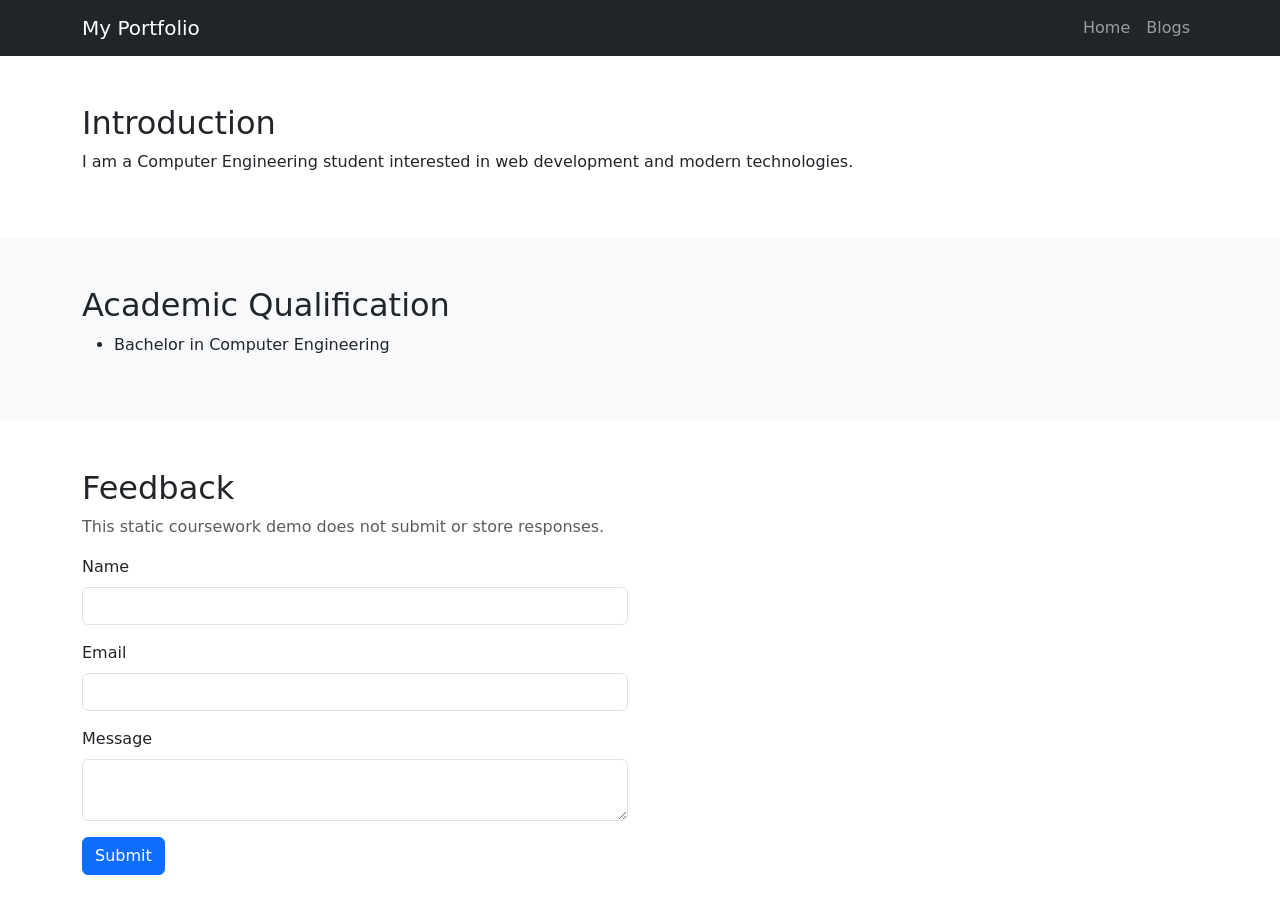
<file: index.html>
<!DOCTYPE html>
<html lang="en">
<head>
  <meta charset="UTF-8">
  <title>My Portfolio</title>

  <link href="https://cdn.jsdelivr.net/npm/bootstrap@5.3.2/dist/css/bootstrap.min.css" rel="stylesheet">
  <link rel="stylesheet" href="style.css">
</head>
<body>

<nav class="navbar navbar-expand-lg navbar-dark bg-dark">
  <div class="container">
    <a class="navbar-brand" href="index.html">My Portfolio</a>
    <ul class="navbar-nav ms-auto">
      <li class="nav-item"><a class="nav-link" href="index.html">Home</a></li>
      <li class="nav-item"><a class="nav-link" href="blog_list.html">Blogs</a></li>
    </ul>
  </div>
</nav>

<section class="py-5">
  <div class="container">
    <div class="row">
      <div class="col">
        <h2>Introduction</h2>
        <p>I am a Computer Engineering student interested in web development and modern technologies.</p>
      </div>
    </div>
  </div>
</section>

<section class="py-5 bg-light">
  <div class="container">
    <div class="row">
      <div class="col">
        <h2>Academic Qualification</h2>
        <ul>
          <li>Bachelor in Computer Engineering</li>
         
        </ul>
      </div>
    </div>
  </div>
</section>

<section class="py-5">
  <div class="container">
    <div class="row">
      <div class="col-md-6">
        <h2>Feedback</h2>
        <p class="text-muted">This static coursework demo does not submit or store responses.</p>
        <form onsubmit="event.preventDefault()">
          <div class="mb-3">
            <label class="form-label">Name</label>
            <input type="text" class="form-control">
          </div>
          <div class="mb-3">
            <label class="form-label">Email</label>
            <input type="email" class="form-control">
          </div>
          <div class="mb-3">
            <label class="form-label">Message</label>
            <textarea class="form-control"></textarea>
          </div>
          <button class="btn btn-primary">Submit</button>
        </form>
      </div>
    </div>
  </div>
</section>

</body>
</html>
</file>
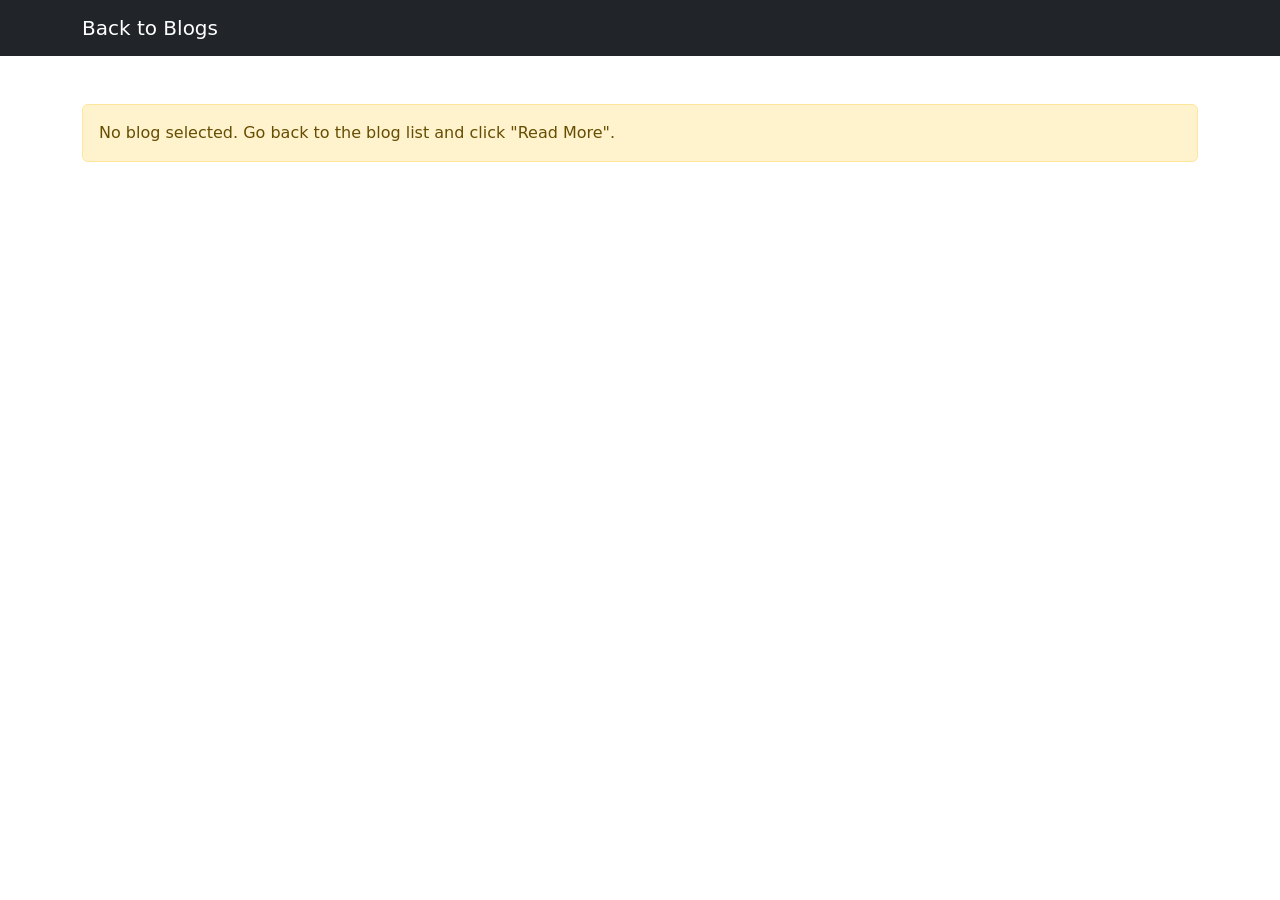
<file: blog_detail.html>
<!DOCTYPE html>
<html lang="en">
<head>
  <meta charset="UTF-8">
  <title>Blog Detail</title>

  <link href="https://cdn.jsdelivr.net/npm/bootstrap@5.3.2/dist/css/bootstrap.min.css" rel="stylesheet">
  <link rel="stylesheet" href="style.css">
</head>
<body>

<nav class="navbar navbar-dark bg-dark">
  <div class="container">
    <a class="navbar-brand" href="blog_list.html">Back to Blogs</a>
  </div>
</nav>

<section class="py-5">
  <div class="container">
    <div class="row">
      <div class="col" id="blogDetail">
        <!-- Blog detail injected by JS -->
      </div>
    </div>
  </div>
</section>

<script src="script.js"></script>
</body>
</html>
</file>
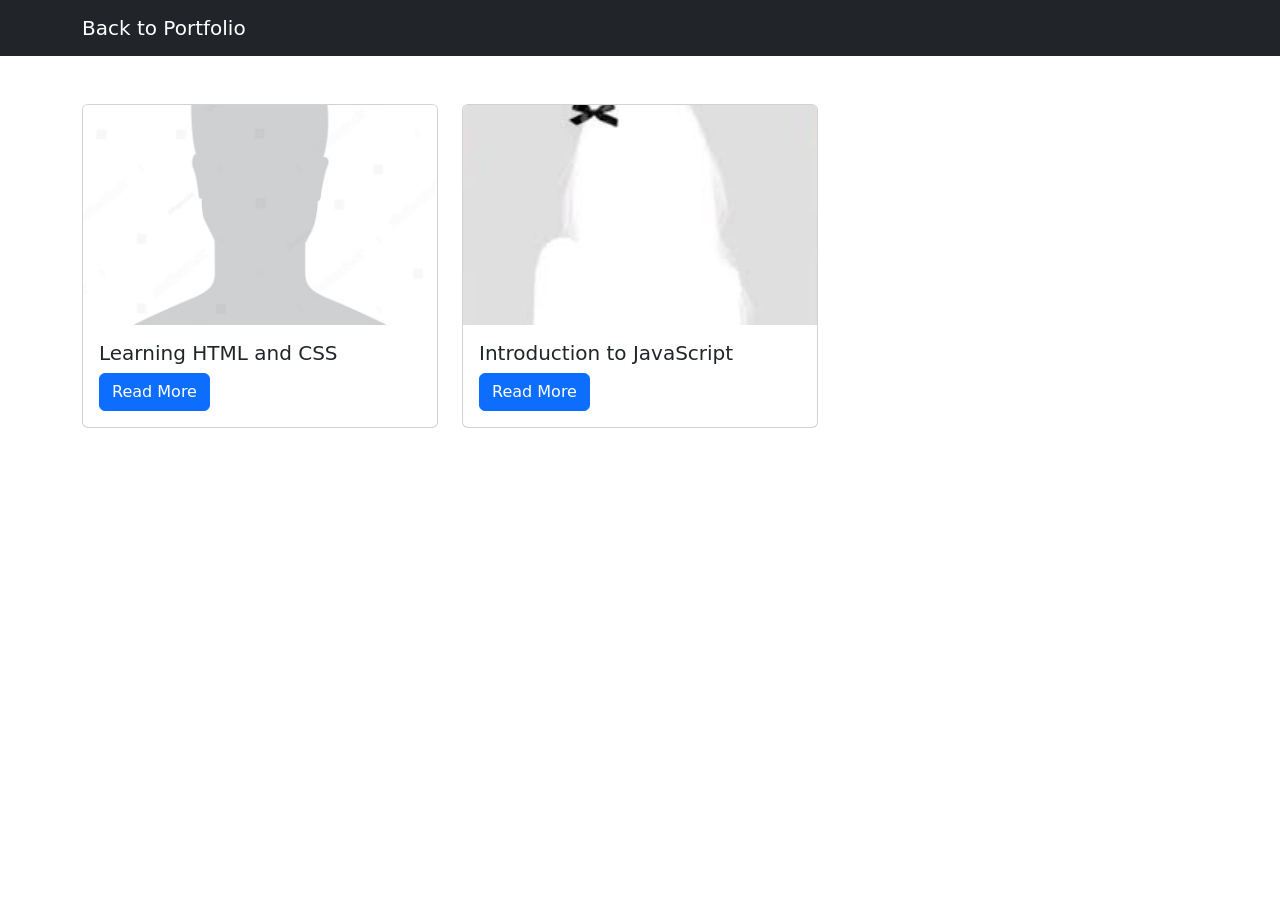
<file: blog_list.html>
<!DOCTYPE html>
<html lang="en">
<head>
  <meta charset="UTF-8">
  <title>Blog List</title>

  <link href="https://cdn.jsdelivr.net/npm/bootstrap@5.3.2/dist/css/bootstrap.min.css" rel="stylesheet">
  <link rel="stylesheet" href="style.css">
</head>
<body>

<nav class="navbar navbar-dark bg-dark">
  <div class="container">
    <a class="navbar-brand" href="index.html">Back to Portfolio</a>
  </div>
</nav>

<section class="py-5">
  <div class="container">
    <div class="row" id="blogContainer">
      <!-- Blog cards injected by JS -->
    </div>
  </div>
</section>

<script src="script.js"></script>
</body>
</html>
</file>
<file: style.css>
.blog-image {
  height: 300px;
  width: 100%;
  object-fit: cover;
  margin-bottom: 20px;
}

.blog-card-img {
  height: 220px;
  object-fit: cover;
}
</file>
